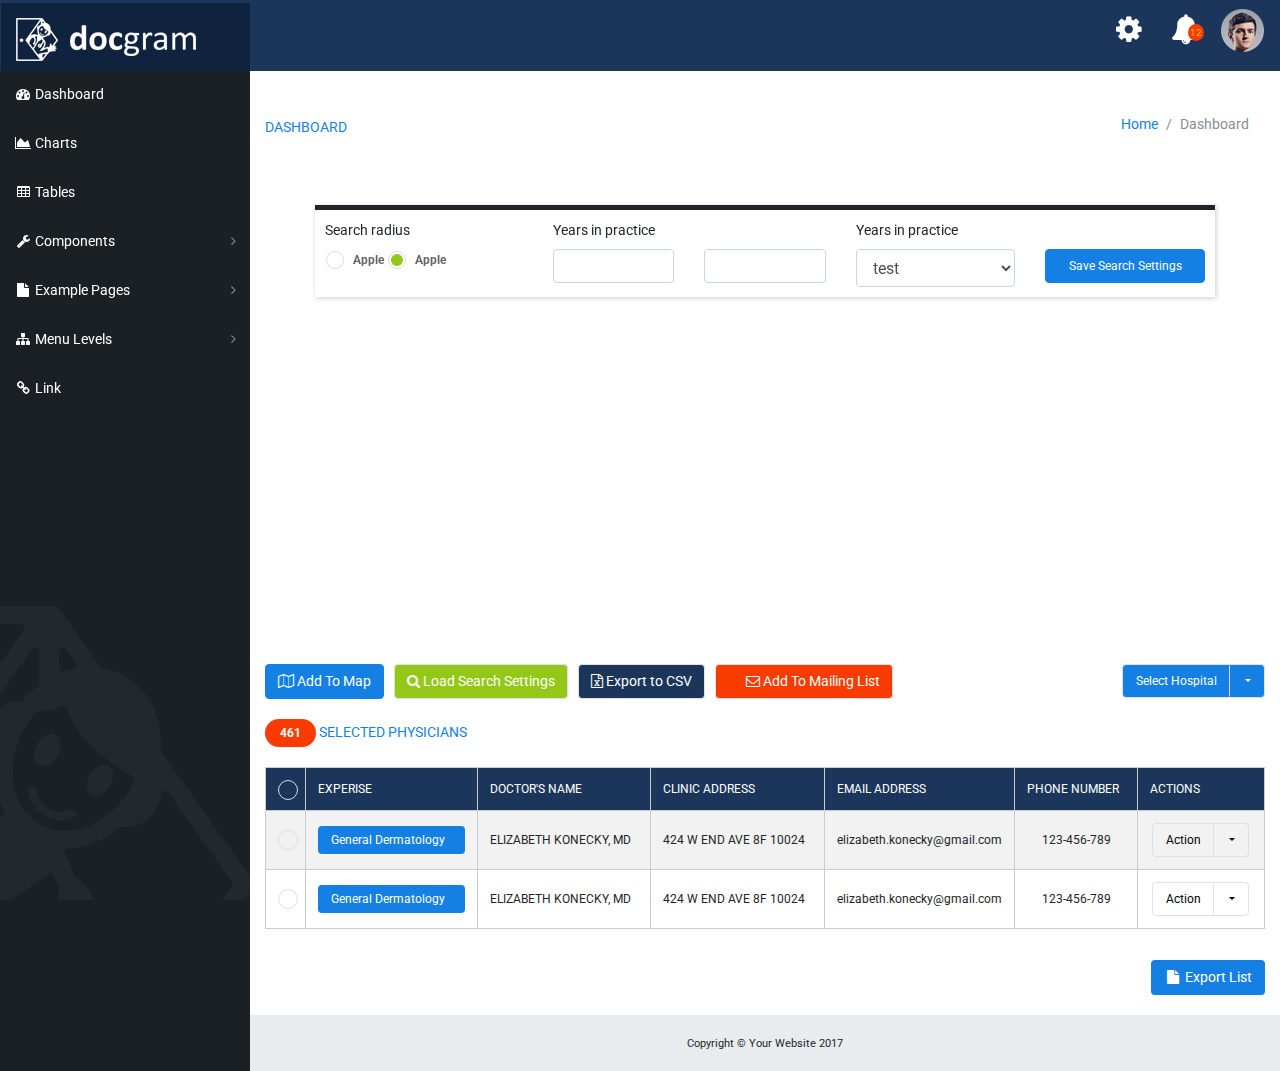
<file: index.html>
<!DOCTYPE html>
<html lang="en">

<head>
  <meta charset="utf-8">
  <meta http-equiv="X-UA-Compatible" content="IE=edge">
  <meta name="viewport" content="width=device-width, initial-scale=1, shrink-to-fit=no">
  <meta name="description" content="">
  <meta name="author" content="">
  <title>Docgram Dashboard</title>
  <!-- Fonts-->
  <link href="https://fonts.googleapis.com/css?family=Roboto:300,400,500,700,900" rel="stylesheet">
  <!-- Bootstrap core CSS-->
  <link href="vendor/bootstrap/css/bootstrap.min.css" rel="stylesheet">
  <!-- Custom fonts for this template-->
  <link href="vendor/font-awesome/css/font-awesome.min.css" rel="stylesheet" type="text/css">
  <!-- Page level plugin CSS-->
  <link href="vendor/datatables/dataTables.bootstrap4.css" rel="stylesheet">
  <!-- Custom styles for this template-->
  <link href="css/sb-admin.css" rel="stylesheet">
  <link href="css/styles.css" rel="stylesheet">
</head>

<body class="fixed-nav sticky-footer bg-dark" id="page-top">
  <!-- Navigation-->
  <nav class="navbar navbar-expand-lg navbar-dark dark-bg fixed-top" id="mainNav">
    <a class="navbar-brand" href="index.html">
      <img src="img/logo-v2.png">
    </a>
    <button class="navbar-toggler navbar-toggler-right" type="button" data-toggle="collapse" data-target="#navbarResponsive" aria-controls="navbarResponsive" aria-expanded="false" aria-label="Toggle navigation">
      <span class="navbar-toggler-icon"></span>
    </button>
    <div class="collapse navbar-collapse" id="navbarResponsive">
      <ul class="navbar-nav navbar-sidenav" id="exampleAccordion">
        <li class="nav-item" data-toggle="tooltip" data-placement="right" title="Dashboard">
          <a class="nav-link" href="index.html">
            <i class="fa fa-fw fa-dashboard"></i>
            <span class="nav-link-text">Dashboard</span>
          </a>
        </li>
        <li class="nav-item" data-toggle="tooltip" data-placement="right" title="Charts">
          <a class="nav-link" href="#">
            <i class="fa fa-fw fa-area-chart"></i>
            <span class="nav-link-text">Charts</span>
          </a>
        </li>
        <li class="nav-item" data-toggle="tooltip" data-placement="right" title="Tables">
          <a class="nav-link" href="#">
            <i class="fa fa-fw fa-table"></i>
            <span class="nav-link-text">Tables</span>
          </a>
        </li>
        <li class="nav-item" data-toggle="tooltip" data-placement="right" title="Components">
          <a class="nav-link nav-link-collapse collapsed" data-toggle="collapse" href="#collapseComponents" data-parent="#exampleAccordion">
            <i class="fa fa-fw fa-wrench"></i>
            <span class="nav-link-text">Components</span>
          </a>
          <ul class="sidenav-second-level collapse" id="collapseComponents">
            <li>
              <a href="#">Navbar</a>
            </li>
            <li>
              <a href="#">Cards</a>
            </li>
          </ul>
        </li>
        <li class="nav-item" data-toggle="tooltip" data-placement="right" title="Example Pages">
          <a class="nav-link nav-link-collapse collapsed" data-toggle="collapse" href="#collapseExamplePages" data-parent="#exampleAccordion">
            <i class="fa fa-fw fa-file"></i>
            <span class="nav-link-text">Example Pages</span>
          </a>
          <ul class="sidenav-second-level collapse" id="collapseExamplePages">
            <li>
              <a href="#">Login Page</a>
            </li>
            <li>
              <a href="#">Registration Page</a>
            </li>
            <li>
              <a href="#">Forgot Password Page</a>
            </li>
            <li>
              <a href="#">Blank Page</a>
            </li>
          </ul>
        </li>
        <li class="nav-item" data-toggle="tooltip" data-placement="right" title="Menu Levels">
          <a class="nav-link nav-link-collapse collapsed" data-toggle="collapse" href="#collapseMulti" data-parent="#exampleAccordion">
            <i class="fa fa-fw fa-sitemap"></i>
            <span class="nav-link-text">Menu Levels</span>
          </a>
          <ul class="sidenav-second-level collapse" id="collapseMulti">
            <li>
              <a href="#">Second Level Item</a>
            </li>
            <li>
              <a href="#">Second Level Item</a>
            </li>
            <li>
              <a href="#">Second Level Item</a>
            </li>
            <li>
              <a class="nav-link-collapse collapsed" data-toggle="collapse" href="#collapseMulti2">Third Level</a>
              <ul class="sidenav-third-level collapse" id="collapseMulti2">
                <li>
                  <a href="#">Third Level Item</a>
                </li>
                <li>
                  <a href="#">Third Level Item</a>
                </li>
                <li>
                  <a href="#">Third Level Item</a>
                </li>
              </ul>
            </li>
          </ul>
        </li>
        <li class="nav-item" data-toggle="tooltip" data-placement="right" title="Link">
          <a class="nav-link" href="#">
            <i class="fa fa-fw fa-link"></i>
            <span class="nav-link-text">Link</span>
          </a>
        </li>
      </ul>
      <ul class="navbar-nav ml-auto">
        <li class="nav-item dropdown">
          <a class="nav-link dropdown-toggle mr-lg-2" id="messagesDropdown" href="#" data-toggle="dropdown" aria-haspopup="true" aria-expanded="false">
            <i class="fa fa-cog" aria-hidden="true"></i>
            <span class="d-lg-none">Messages
              <span class="badge badge-pill badge-primary">12 New</span>
            </span>
          </a>
          <div class="dropdown-menu" aria-labelledby="messagesDropdown">
            <h6 class="dropdown-header">New Messages:</h6>
            <div class="dropdown-divider"></div>
            <a class="dropdown-item" href="#">
              <strong>David Miller</strong>
              <span class="small float-right text-muted">11:21 AM</span>
              <div class="dropdown-message small">Hey there! This new version of SB Admin is pretty awesome! These messages clip off when they reach the end of the box so they don't overflow over to the sides!</div>
            </a>
            <div class="dropdown-divider"></div>
            <a class="dropdown-item" href="#">
              <strong>Jane Smith</strong>
              <span class="small float-right text-muted">11:21 AM</span>
              <div class="dropdown-message small">I was wondering if you could meet for an appointment at 3:00 instead of 4:00. Thanks!</div>
            </a>
            <div class="dropdown-divider"></div>
            <a class="dropdown-item" href="#">
              <strong>John Doe</strong>
              <span class="small float-right text-muted">11:21 AM</span>
              <div class="dropdown-message small">I've sent the final files over to you for review. When you're able to sign off of them let me know and we can discuss distribution.</div>
            </a>
            <div class="dropdown-divider"></div>
            <a class="dropdown-item small" href="#">View all messages</a>
          </div>
        </li>
        <li class="nav-item dropdown">
          <a class="nav-link dropdown-toggle mr-lg-2" id="alertsDropdown" href="#" data-toggle="dropdown" aria-haspopup="true" aria-expanded="false">
            <i class="fa fa-fw fa-bell"></i>
            <span class="d-lg-none">Alerts
              <span class="badge badge-pill badge-warning">6 New</span>
            </span>
            <span class="indicator text-warning d-none d-lg-block">
              12
            </span>
          </a>
          <div class="dropdown-menu" aria-labelledby="alertsDropdown">
            <h6 class="dropdown-header">New Alerts:</h6>
            <div class="dropdown-divider"></div>
            <a class="dropdown-item" href="#">
              <span class="text-success">
                <strong>
                  <i class="fa fa-long-arrow-up fa-fw"></i>Status Update</strong>
              </span>
              <span class="small float-right text-muted">11:21 AM</span>
              <div class="dropdown-message small">This is an automated server response message. All systems are online.</div>
            </a>
            <div class="dropdown-divider"></div>
            <a class="dropdown-item" href="#">
              <span class="text-danger">
                <strong>
                  <i class="fa fa-long-arrow-down fa-fw"></i>Status Update</strong>
              </span>
              <span class="small float-right text-muted">11:21 AM</span>
              <div class="dropdown-message small">This is an automated server response message. All systems are online.</div>
            </a>
            <div class="dropdown-divider"></div>
            <a class="dropdown-item" href="#">
              <span class="text-success">
                <strong>
                  <i class="fa fa-long-arrow-up fa-fw"></i>Status Update</strong>
              </span>
              <span class="small float-right text-muted">11:21 AM</span>
              <div class="dropdown-message small">This is an automated server response message. All systems are online.</div>
            </a>
            <div class="dropdown-divider"></div>
            <a class="dropdown-item small" href="#">View all alerts</a>
          </div>
        </li>
        <li class="nav-item">
          <img src="img/img.png">
        </li>
      </ul>
    </div>
  </nav>
  <div class="content-wrapper">
    <div class="container-fluid">
      <!-- Breadcrumbs-->
      <a href="#" class="home">Dashboard</a>
      <ol class="breadcrumb">
        <li class="breadcrumb-item">
          <a href="#">Home</a>
        </li>
        <li class="breadcrumb-item active">Dashboard</li>
      </ol>

      <!-- Maps -->
      <div class="wrapper">
        <iframe src="https://www.google.com/maps/embed?pb=!1m18!1m12!1m3!1d251170.19455870852!2d123.70620446826736!3d10.37907184090098!2m3!1f0!2f0!3f0!3m2!1i1024!2i768!4f13.1!3m3!1m2!1s0x33a999258dcd2dfd%3A0x4c34030cdbd33507!2sCebu+City%2C+Cebu!5e0!3m2!1sen!2sph!4v1512732560605" width="100%" height="450" frameborder="0" style="border:0" allowfullscreen></iframe>


      <!-- Forms -->
      <form action="#" class="search-form">
        <div class="row">
          <div class="col-lg-3">
            <p>Search radius</p>
            <span>
              <input type="radio" id="test1" name="radio-group" checked>
              <label for="test1">Apple</label>
            </span>
            <span>
              <input type="radio" id="test2" name="radio-group" checked>
              <label for="test2">Apple</label>
            </span>
          </div>
          <div class="col-lg-4">
            <div class="row">
              <div class="col-lg-12">
                <p>Years in practice</p>
              </div>
              <div class="col-lg-6">
                <input type="text" name="" class="form-control">
              </div>
              <div class="col-lg-6">
                <input type="text" name="" class="form-control">
              </div>
            </div>
          </div>
          <div class="col-lg-5">
            <div class="row">
              <div class="col-lg-12">
                <p>Years in practice</p>
              </div>
              <div class="col-lg-6">
                <select class="form-control">
                  <option>test</option>
                  <option>test</option>
                  <option>test</option>
                </select>
              </div>
              <div class="col-lg-6">
                <button class="btn btn-primary btn-search" type="button">
                  Save Search Settings
                </button>
              </div>
            </div>
          </div>
        </div>
      </form>
      </div>

      <!-- Buttons-->
      <div class="row">
        <div class="col-md-12 btn-panels">
          <button class="btn btn-primary btn-actions btn-left btn-addmap" type="button"><i class="fa fa-map-o" aria-hidden="true"></i> Add To Map</button>
          <button class="btn btn-actions btn-left btn-load" type="button"><i class="fa fa-search" aria-hidden="true"></i> Load Search Settings</button>
          <button class="btn btn-actions btn-left btn-excel" type="button"><i class="fa fa-file-excel-o"></i>  Export to CSV</button>
          <button class="btn btn-actions btn-left btn-mail" type="button"><i class="fa fa-envelope-o"></i> Add To Mailing List</button>
          <div class="btn-group btn-right">
            <button type="button" class="btn">Select Hospital</button>
            <button type="button" class="btn dropdown-toggle" data-toggle="dropdown" aria-haspopup="true" aria-expanded="false">
              <span class="caret"></span>
              <span class="sr-only">Toggle Dropdown</span>
            </button>
            <ul class="dropdown-menu select-options">
              <li>
                <input id="MainContent_chkselectallaffils" type="checkbox" name="ctl00$MainContent$chkselectallaffils">
                <label for="MainContent_chkselectallaffils">Select All</label>
              </li>
              <li>
                <input id="MainContent_checkboxlistAffils_0" type="checkbox" name="ctl00$MainContent$checkboxlistAffils$0" value="AROOSTOOK MEDICAL CENTER">
                <label for="MainContent_checkboxlistAffils_0">AROOSTOOK MEDICAL CENTER</label>
              </li>
              <li>
                <input id="MainContent_checkboxlistAffils_1" type="checkbox" name="ctl00$MainContent$checkboxlistAffils$1" value="BELLEVUE HOSPITAL CENTER">
                <label for="MainContent_checkboxlistAffils_1">BELLEVUE HOSPITAL CENTER</label>
              </li>
              <li>
                <input id="MainContent_checkboxlistAffils_2" type="checkbox" name="ctl00$MainContent$checkboxlistAffils$2" value="BERGEN REGIONAL MEDICAL CENTER">
                <label for="MainContent_checkboxlistAffils_2">BERGEN REGIONAL MEDICAL CENTER</label>
              </li>
              <li>
                <input id="MainContent_checkboxlistAffils_3" type="checkbox" name="ctl00$MainContent$checkboxlistAffils$3" value="BETH ISRAEL DEACONESS MEDICAL CENTER">
                <label for="MainContent_checkboxlistAffils_3">BETH ISRAEL DEACONESS MEDICAL CENTER</label>
              </li>
              <li>
                <input id="MainContent_checkboxlistAffils_4" type="checkbox" name="ctl00$MainContent$checkboxlistAffils$4" value="BETH ISRAEL MEDICAL CENTER">
                <label for="MainContent_checkboxlistAffils_4">BETH ISRAEL MEDICAL CENTER</label>
              </li>
              <li>
                <input id="MainContent_checkboxlistAffils_5" type="checkbox" name="ctl00$MainContent$checkboxlistAffils$5" value="BRIGHAM AND WOMEN'S HOSPITAL">
                <label for="MainContent_checkboxlistAffils_5">BRIGHAM AND WOMEN'S HOSPITAL</label>
              </li>
              <li>
                <input id="MainContent_checkboxlistAffils_6" type="checkbox" name="ctl00$MainContent$checkboxlistAffils$6" value="BRONX-LEBANON HOSPITAL CENTER">
                <label for="MainContent_checkboxlistAffils_6">BRONX-LEBANON HOSPITAL CENTER</label>
              </li>
              <li>
                <input id="MainContent_checkboxlistAffils_7" type="checkbox" name="ctl00$MainContent$checkboxlistAffils$7" value="BROOKDALE HOSPITAL MEDICAL CENTER">
                <label for="MainContent_checkboxlistAffils_7">BROOKDALE HOSPITAL MEDICAL CENTER</label>
              </li>
              <li>
                <input id="MainContent_checkboxlistAffils_8" type="checkbox" name="ctl00$MainContent$checkboxlistAffils$8" value="BROOKLYN HOSPITAL CENTER AT DOWNTOWN CAMPUS">
                <label for="MainContent_checkboxlistAffils_8">BROOKLYN HOSPITAL CENTER AT DOWNTOWN CAMPUS</label>
              </li>
              <li>
                <input id="MainContent_checkboxlistAffils_9" type="checkbox" name="ctl00$MainContent$checkboxlistAffils$9" value="CARY MEDICAL CENTER">
                <label for="MainContent_checkboxlistAffils_9">CARY MEDICAL CENTER</label>
              </li>
              <li>
                <input id="MainContent_checkboxlistAffils_10" type="checkbox" name="ctl00$MainContent$checkboxlistAffils$10" value="CITY OF HOPE HELFORD CLINICAL RESEARCH HOSPITAL">
                <label for="MainContent_checkboxlistAffils_10">CITY OF HOPE HELFORD CLINICAL RESEARCH HOSPITAL</label>
              </li>
              <li>
                <input id="MainContent_checkboxlistAffils_11" type="checkbox" name="ctl00$MainContent$checkboxlistAffils$11" value="ELMHURST HOSPITAL CENTER">
                <label for="MainContent_checkboxlistAffils_11">ELMHURST HOSPITAL CENTER</label>
              </li>
              <li>
                <input id="MainContent_checkboxlistAffils_12" type="checkbox" name="ctl00$MainContent$checkboxlistAffils$12" value="ENGLEWOOD HOSPITAL AND MEDICAL CENTER">
                <label for="MainContent_checkboxlistAffils_12">ENGLEWOOD HOSPITAL AND MEDICAL CENTER</label>
              </li>
              <li>
                <input id="MainContent_checkboxlistAffils_13" type="checkbox" name="ctl00$MainContent$checkboxlistAffils$13" value="HACKENSACK UNIVERSITY MEDICAL CENTER">
                <label for="MainContent_checkboxlistAffils_13">HACKENSACK UNIVERSITY MEDICAL CENTER</label>
              </li>
              <li>
                <input id="MainContent_checkboxlistAffils_14" type="checkbox" name="ctl00$MainContent$checkboxlistAffils$14" value="HOLY NAME MEDICAL CENTER">
                <label for="MainContent_checkboxlistAffils_14">HOLY NAME MEDICAL CENTER</label>
              </li>
              <li>
                <input id="MainContent_checkboxlistAffils_16" type="checkbox" name="ctl00$MainContent$checkboxlistAffils$16" value="JACOBI MEDICAL CENTER">
                <label for="MainContent_checkboxlistAffils_16">JACOBI MEDICAL CENTER</label>
              </li>
              <li>
                <input id="MainContent_checkboxlistAffils_17" type="checkbox" name="ctl00$MainContent$checkboxlistAffils$17" value="JAMAICA HOSPITAL MEDICAL CENTER">
                <label for="MainContent_checkboxlistAffils_17">JAMAICA HOSPITAL MEDICAL CENTER</label>
              </li>
              <li>
                <input id="MainContent_checkboxlistAffils_18" type="checkbox" name="ctl00$MainContent$checkboxlistAffils$18" value="KAISER FOUNDATION HOSPITAL - SAN DIEGO">
                <label for="MainContent_checkboxlistAffils_18">KAISER FOUNDATION HOSPITAL - SAN DIEGO</label>
              </li>
              <li>
                <input id="MainContent_checkboxlistAffils_19" type="checkbox" name="ctl00$MainContent$checkboxlistAffils$19" value="KECK HOSPITAL OF USC">
                <label for="MainContent_checkboxlistAffils_19">KECK HOSPITAL OF USC</label>
              </li>
              <li>
                <input id="MainContent_checkboxlistAffils_20" type="checkbox" name="ctl00$MainContent$checkboxlistAffils$20" value="KINGS COUNTY HOSPITAL CENTER">
                <label for="MainContent_checkboxlistAffils_20">KINGS COUNTY HOSPITAL CENTER</label>
              </li>
              <li>
                <input id="MainContent_checkboxlistAffils_21" type="checkbox" name="ctl00$MainContent$checkboxlistAffils$21" value="LAC+USC MEDICAL CENTER">
                <label for="MainContent_checkboxlistAffils_21">LAC+USC MEDICAL CENTER</label>
              </li>
              <li>
                <input id="MainContent_checkboxlistAffils_22" type="checkbox" name="ctl00$MainContent$checkboxlistAffils$22" value="LINCOLN MEDICAL &amp; MENTAL HEALTH CENTER">
                <label for="MainContent_checkboxlistAffils_22">LINCOLN MEDICAL &amp; MENTAL HEALTH CENTER</label>
              </li>
              <li>
                <input id="MainContent_checkboxlistAffils_23" type="checkbox" name="ctl00$MainContent$checkboxlistAffils$23" value="LONG ISLAND JEWISH MEDICAL CENTER">
                <label for="MainContent_checkboxlistAffils_23">LONG ISLAND JEWISH MEDICAL CENTER</label>
              </li>
              <li>
                <input id="MainContent_checkboxlistAffils_24" type="checkbox" name="ctl00$MainContent$checkboxlistAffils$24" value="MAIMONIDES MEDICAL CENTER"><label for="MainContent_checkboxlistAffils_24">MAIMONIDES MEDICAL CENTER</label>
              </li>
              <li>
                <input id="MainContent_checkboxlistAffils_25" type="checkbox" name="ctl00$MainContent$checkboxlistAffils$25" value="MASSACHUSETTS GENERAL HOSPITAL">
                <label for="MainContent_checkboxlistAffils_25">MASSACHUSETTS GENERAL HOSPITAL</label>
              </li>
              <li>
                <input id="MainContent_checkboxlistAffils_26" type="checkbox" name="ctl00$MainContent$checkboxlistAffils$26" value="MEMORIAL HOSPITAL FOR CANCER AND ALLIED DISEASES">
                <label for="MainContent_checkboxlistAffils_26">MEMORIAL HOSPITAL FOR CANCER AND ALLIED DISEASES</label>
              </li>
              <li>
                <input id="MainContent_checkboxlistAffils_27" type="checkbox" name="ctl00$MainContent$checkboxlistAffils$27" value="METROPOLITAN HOSPITAL CENTER">
                <label for="MainContent_checkboxlistAffils_27">METROPOLITAN HOSPITAL CENTER</label>
              </li>
              <li>
                <input id="MainContent_checkboxlistAffils_28" type="checkbox" name="ctl00$MainContent$checkboxlistAffils$28" value="MONTEFIORE MEDICAL CENTER">
                <label for="MainContent_checkboxlistAffils_28">MONTEFIORE MEDICAL CENTER</label>
              </li>
              <li>
                <input id="MainContent_checkboxlistAffils_29" type="checkbox" name="ctl00$MainContent$checkboxlistAffils$29" value="MOUNT SINAI HOSPITAL">
                <label for="MainContent_checkboxlistAffils_29">MOUNT SINAI HOSPITAL</label>
              </li>
              <li>
                <input id="MainContent_checkboxlistAffils_30" type="checkbox" name="ctl00$MainContent$checkboxlistAffils$30" value="NEW YORK METHODIST HOSPITAL">
                <label for="MainContent_checkboxlistAffils_30"> NEW YORK METHODIST HOSPITAL</label>
              </li>
              <li>
                <input id="MainContent_checkboxlistAffils_31" type="checkbox" name="ctl00$MainContent$checkboxlistAffils$31" value="NEW YORK-PRESBYTERIAN HOSPITAL">
                <label for="MainContent_checkboxlistAffils_31"> NEW YORK-PRESBYTERIAN HOSPITAL</label>
              </li>
              <li>
                <input id="MainContent_checkboxlistAffils_32" type="checkbox" name="ctl00$MainContent$checkboxlistAffils$32" value="NORTH SHORE UNIVERSITY HOSPITAL">
                <label for="MainContent_checkboxlistAffils_32"> NORTH SHORE UNIVERSITY HOSPITAL</label>
              </li>
              <li>
                <input id="MainContent_checkboxlistAffils_33" type="checkbox" name="ctl00$MainContent$checkboxlistAffils$33" value="NORTHERN MAINE MEDICAL CENTER">
                <label for="MainContent_checkboxlistAffils_33"> NORTHERN MAINE MEDICAL CENTER</label>
              </li>
              <li>
                <input id="MainContent_checkboxlistAffils_34" type="checkbox" name="ctl00$MainContent$checkboxlistAffils$34" value="NORTHWESTERN MEMORIAL HOSPITAL">
                <label for="MainContent_checkboxlistAffils_34"> NORTHWESTERN MEMORIAL HOSPITAL</label>
              </li>
              <li>
                <input id="MainContent_checkboxlistAffils_35" type="checkbox" name="ctl00$MainContent$checkboxlistAffils$35" value="NOVATO COMMUNITY HOSPITAL">
                <label for="MainContent_checkboxlistAffils_35">NOVATO COMMUNITY HOSPITAL</label>
              </li>
              <li>
                <input id="MainContent_checkboxlistAffils_36" type="checkbox" name="ctl00$MainContent$checkboxlistAffils$36" value="NYU HOSPITALS CENTER">
                <label for="MainContent_checkboxlistAffils_36">NYU HOSPITALS CENTER</label>
              </li>
              <li>
                <input id="MainContent_checkboxlistAffils_37" type="checkbox" name="ctl00$MainContent$checkboxlistAffils$37" value="QUEENS HOSPITAL CENTER">
                <label for="MainContent_checkboxlistAffils_37">QUEENS HOSPITAL CENTER</label>
              </li>
              <li>
                <input id="MainContent_checkboxlistAffils_38" type="checkbox" name="ctl00$MainContent$checkboxlistAffils$38" value="ROBERT WOOD JOHNSON UNIVERSITY HOSPITAL">
                <label for="MainContent_checkboxlistAffils_38">ROBERT WOOD JOHNSON UNIVERSITY HOSPITAL</label>
              </li>
              <li>
                <input id="MainContent_checkboxlistAffils_39" type="checkbox" name="ctl00$MainContent$checkboxlistAffils$39" value="RONALD REAGAN U C L A MEDICAL CENTER">
                <label for="MainContent_checkboxlistAffils_39">RONALD REAGAN U C L A MEDICAL CENTER</label>
              </li>
              <li>
                <input id="MainContent_checkboxlistAffils_40" type="checkbox" name="ctl00$MainContent$checkboxlistAffils$40" value="SANTA MONICA - UCLA MED CTR &amp; ORTHOPAEDIC HOSPITAL">
                <label for="MainContent_checkboxlistAffils_40">SANTA MONICA - UCLA MED CTR &amp; ORTHOPAEDIC HOSPITAL</label>
              </li>
              <li>
                <input id="MainContent_checkboxlistAffils_41" type="checkbox" name="ctl00$MainContent$checkboxlistAffils$41" value="ST JOSEPH MERCY HOSPITAL">
                <label for="MainContent_checkboxlistAffils_41">ST JOSEPH MERCY HOSPITAL</label>
              </li>
              <li>
                <input id="MainContent_checkboxlistAffils_42" type="checkbox" name="ctl00$MainContent$checkboxlistAffils$42" value="ST JOSEPH'S REGIONAL MEDICAL CENTER">
                <label for="MainContent_checkboxlistAffils_42">ST JOSEPH'S REGIONAL MEDICAL CENTER</label>
              </li>
              <li>
                <input id="MainContent_checkboxlistAffils_43" type="checkbox" name="ctl00$MainContent$checkboxlistAffils$43" value="ST LUKE'S ROOSEVELT HOSPITAL">
                <label for="MainContent_checkboxlistAffils_43">ST LUKE'S ROOSEVELT HOSPITAL</label>
              </li>
              <li>
                <input id="MainContent_checkboxlistAffils_44" type="checkbox" name="ctl00$MainContent$checkboxlistAffils$44" value="UNIVERSITY HOSPITAL OF BROOKLYN ( DOWNSTATE )"><label for="MainContent_checkboxlistAffils_44">UNIVERSITY HOSPITAL OF BROOKLYN ( DOWNSTATE )</label>
              </li>
              <li>
                <input id="MainContent_checkboxlistAffils_45" type="checkbox" name="ctl00$MainContent$checkboxlistAffils$45" value="UNIVERSITY MEDICAL CENTER"><label for="MainContent_checkboxlistAffils_45">UNIVERSITY MEDICAL CENTER</label>
              </li>
              <li>
                <input id="MainContent_checkboxlistAffils_46" type="checkbox" name="ctl00$MainContent$checkboxlistAffils$46" value="WHITE PLAINS HOSPITAL CENTER"><label for="MainContent_checkboxlistAffils_46">WHITE PLAINS HOSPITAL CENTER</label>
              </li>
              <li>
                <input id="MainContent_checkboxlistAffils_47" type="checkbox" name="ctl00$MainContent$checkboxlistAffils$47" value="WINTHROP-UNIVERSITY HOSPITAL"><label for="MainContent_checkboxlistAffils_47">WINTHROP-UNIVERSITY HOSPITAL</label>
              </li>
              <li>
                <input id="MainContent_checkboxlistAffils_48" type="checkbox" name="ctl00$MainContent$checkboxlistAffils$48" value="WOODHULL MEDICAL AND MENTAL HEALTH CENTER"><label for="MainContent_checkboxlistAffils_48">WOODHULL MEDICAL AND MENTAL HEALTH CENTER</label>
              </li>
              <li>
                <input id="MainContent_checkboxlistAffils_49" type="checkbox" name="ctl00$MainContent$checkboxlistAffils$49" value="WYCKOFF HEIGHTS MEDICAL CENTER"><label for="MainContent_checkboxlistAffils_49">WYCKOFF HEIGHTS MEDICAL CENTER</label>
              </li>
            </ul>

          </div>
        </div>
      </div>

      <!-- Badge-->
      <div class="row">
        <div class="col-md-12 badge-panel">
          <a href="#"><span class="badge">461</span> SELECTED PHYSICIANS </a>
        </div>
      </div>

      <div class="table-responsive"> 
        <table class="table table-bordered table-striped"> 
          <colgroup> <col class="col-xs-1"> <col class="col-xs-7"> </colgroup> 
          <thead> 
            <tr> 
              <th class="checkbox-wrapper">
                <div class="round">
                  <input type="checkbox" id="checkbox" />
                  <label for="checkbox"></label>
                </div>
              </th> 
              <th>Experise</th> 
              <th>Doctor's Name</th> 
              <th>Clinic Address</th> 
              <th>Email Address</th> 
              <th>Phone Number</th> 
              <th>Actions</th> 
            </tr> 
          </thead> 
          <tbody> 
            <tr> 
              <th class="checkbox-wrapper"> 
                <div class="round">
                  <input type="checkbox" id="checkbox1" />
                  <label for="checkbox1"></label>
                </div>
              </th> 
              <td><div class="expertise">General Dermatology</div></td> 
              <td>ELIZABETH KONECKY, MD</td> 
              <td>424 W END AVE 8F 10024</td> 
              <td>elizabeth.konecky@gmail.com</td> 
              <td>123-456-789</td> 
              <td class="btn-action-wrapper">
                <!-- Split button -->
                <div class="btn-group">
                  <button type="button" class="btn">Action</button>
                  <button type="button" class="btn dropdown-toggle" data-toggle="dropdown" aria-haspopup="true" aria-expanded="false">
                    <span class="caret"></span>
                    <span class="sr-only">Toggle Dropdown</span>
                  </button>
                  <ul class="dropdown-menu">
                    <li><a href="#">Action</a></li>
                    <li><a href="#">Another action</a></li>
                    <li><a href="#">Something else here</a></li>
                    <li role="separator" class="divider"></li>
                    <li><a href="#">Separated link</a></li>
                  </ul>
                </div>
              </td> 
            </tr> 
            <tr> 
              <th class="checkbox-wrapper"> 
                <div class="round">
                  <input type="checkbox" id="checkbox2" />
                  <label for="checkbox2"></label>
                </div>
              </th> 
              <td><div class="expertise">General Dermatology</div></td> 
              <td>ELIZABETH KONECKY, MD</td> 
              <td>424 W END AVE 8F 10024</td> 
              <td>elizabeth.konecky@gmail.com</td> 
              <td>123-456-789</td> 
              <td class="btn-action-wrapper">
                <!-- Split button -->
                <div class="btn-group">
                  <button type="button" class="btn">Action</button>
                  <button type="button" class="btn dropdown-toggle" data-toggle="dropdown" aria-haspopup="true" aria-expanded="false">
                    <span class="caret"></span>
                    <span class="sr-only">Toggle Dropdown</span>
                  </button>
                  <ul class="dropdown-menu">
                    <li><a href="#">Action</a></li>
                    <li><a href="#">Another action</a></li>
                    <li><a href="#">Something else here</a></li>
                    <li role="separator" class="divider"></li>
                    <li><a href="#">Separated link</a></li>
                  </ul>
                </div>
              </td> 
            </tr> 
          </tbody> 
        </table> 
      </div>

      <!-- Export Button-->
      <div class="row">
        <div class="col-md-12 btn-panels">
          <button class="btn btn-actions btn-right" type="button"><i class="fa fa-fw fa-file"></i> Export List</button>
        </div>
      </div>

    </div>
    <!-- /.container-fluid-->
    <!-- /.content-wrapper-->
    <footer class="sticky-footer">
      <div class="container">
        <div class="text-center">
          <small>Copyright © Your Website 2017</small>
        </div>
      </div>
    </footer>
    <!-- Scroll to Top Button-->
    <a class="scroll-to-top rounded" href="#page-top">
      <i class="fa fa-angle-up"></i>
    </a>
    <!-- Logout Modal-->
    <div class="modal fade" id="exampleModal" tabindex="-1" role="dialog" aria-labelledby="exampleModalLabel" aria-hidden="true">
      <div class="modal-dialog" role="document">
        <div class="modal-content">
          <div class="modal-header">
            <h5 class="modal-title" id="exampleModalLabel">Ready to Leave?</h5>
            <button class="close" type="button" data-dismiss="modal" aria-label="Close">
              <span aria-hidden="true">×</span>
            </button>
          </div>
          <div class="modal-body">Select "Logout" below if you are ready to end your current session.</div>
          <div class="modal-footer">
            <button class="btn btn-secondary" type="button" data-dismiss="modal">Cancel</button>
            <a class="btn btn-primary" href="login.html">Logout</a>
          </div>
        </div>
      </div>
    </div>
    <!-- Bootstrap core JavaScript-->
    <script src="vendor/jquery/jquery.min.js"></script>
    <script src="vendor/bootstrap/js/bootstrap.bundle.min.js"></script>
    <!-- Core plugin JavaScript-->
    <script src="vendor/jquery-easing/jquery.easing.min.js"></script>
    <!-- Page level plugin JavaScript-->
    <script src="vendor/chart.js/Chart.min.js"></script>
    <script src="vendor/datatables/jquery.dataTables.js"></script>
    <script src="vendor/datatables/dataTables.bootstrap4.js"></script>
    <!-- Custom scripts for all pages-->
    <script src="js/sb-admin.min.js"></script>
    <!-- Custom scripts for this page-->
    <script src="js/sb-admin-datatables.min.js"></script>
    <script src="js/sb-admin-charts.min.js"></script>
  </div>
</body>

</html>
</file>
<file: css/styles.css>
.content-wrapper{
    overflow-y:scroll;
}

body{
  font-family: 'Roboto', sans-serif !important;
  font-size: 14px !important;

}

p {
    margin-top: 0;
    margin-bottom: .5rem;
}

a{
  color: #1580e4;
}
a:hover{
  text-decoration: none;
}
.breadcrumb{
  background: transparent !important;
  float: right !important;
}

.home{
  float: left !important;
  text-transform: uppercase;
  position: relative;
  top: 15px;
}


.wrapper{
  position: relative;
}

.search-form{
  width: 90%;
  box-shadow: 1px 1px 5px #ccc;
  margin: 0 auto;
  position: absolute;
  top: 20%;
  left: 5%;
  background: #fff;
  padding: 10px;
  border-top: 5px solid 
}

.search-form p{
  font-size: 14px !important;
}

.radiobtn{
  position: relative;
  top: 5px;
}

.search-form .form-control{
  height: 34px;
}

.btn-panels{
  margin-top: 15px;
  margin-bottom: 20px;
}

.badge {
  display: inline-block;
  padding: 8px 15px;
  font-size: 12px;
  font-weight: 700;
  line-height: 1;
  color: #fff;
  text-align: center;
  white-space: nowrap;
  vertical-align: middle;
  background-color: #fa3b00;
  border-radius: 20px;
}

.badge-panel{
  margin-bottom: 20px;
}

.nav-item .dropdown-menu{
  margin-left: -242px !important;
}

#mainNav .navbar-brand{
  margin-left: -15px;
  margin-top: -5px;
  padding: 15px 0 10px 15px;
  width: 249px;
  background: #0f223e;
  position: relative;
}

.navbar{
  padding-bottom: 0 !important;
}
#mainNav.navbar-dark .navbar-collapse .navbar-sidenav{
  background: transparent;
}

#mainNav.navbar-dark .navbar-collapse .navbar-sidenav > .nav-item > .nav-link{
  color: #fff !important;
}

#mainNav .navbar-collapse .navbar-sidenav > .nav-item:first-of-type{
  margin-top: 14px;
}

#mainNav .navbar-collapse .navbar-sidenav > .nav-item:hover{
  background-color: #1c365b;
}

.dark-bg{
  background: #1c365b !important;
}

.bg-dark{
  background-color: #1a2023 !important;
  background-image: url(../img/logo-bg.png);
  background-repeat: no-repeat;
  background-attachment: fixed;
  background-position: bottom left; 
  background-size: 20%;
}

#mainNav.navbar-dark .navbar-collapse .navbar-nav > .nav-item.dropdown > .nav-link:after{
  display: none;
}

#mainNav .navbar-collapse .navbar-nav > .nav-item.dropdown > .nav-link{
  font-size: 30px;
  position: relative;
  top: -10px;
  color: #fff;
}

.indicator{
  background: #fa3b00;
  position: absolute;
  top: 25px !important;
  left: 30px !important;
  font-size: 10px;
  border-radius: 50%;
  padding: 1px 2px;
}

.select-options {
  transform: none !important;
  left: -250px !important;
  min-width: 20rem !important;
  font-size: 13px !important;
  top: 100% !important;
  padding: 0!important;
  overflow: hidden;
  height: 300px;
  overflow-y: scroll;
}

.select-options li{
  padding: 5px 10px !important;
}

.select-options li label{
  margin-bottom: 0 !important;
}

.select-options li:hover{
  background: #1c365b;
  color: #fff;
  cursor: pointer;
}

/* btn css */
.btn-actions{
  font-size: 14px;
}

.btn-actions:hover{
  cursor: pointer;
}

.btn-actions.btn-left{
  margin-right: 10px;
}

.btn-left{
  float: left !important;
}

.btn-right{
  float: right !important;
  background: #1580e4;
  color: #fff;
  margin-left:10px;
}

.btn-search{
  height: 34px;
  background: #94c818;
  border: 1px solid #94c818;
  width: 100%;
  font-size: 12px;
}

.btn-load, .btn-mail, .btn-excel, .btn-addmap{
  border: 1px solid #e1e1e1;
  color: #fff;
}

.btn-load:hover, 
.btn-mail:hover, 
.btn-excel:hover, 
.btn-addmap:hover{
  background: transparent;
  border: 1px solid #e1e1e1;
}

.btn-addmap{
  background: #1580e4;
}

.btn-addmap:hover{
  color: #1580e4;
}

.btn-load{
  background: #94c818;
  color: #fff;
}

.btn-load:hover{
  color: #94c818;
}

.btn-mail{
  background: #fa3b00;
  padding-left: 30px;
}

.btn-mail:hover{
  color: #fa3b00;
}

.ico-excel{
  position: relative;
    left: -130px;
    top: 7px;
    color: #fff;
}

.btn-excel{
  background: #1c365b;
}

.btn-excel:hover{
  color: #1c365b;
}

.btn-group{
  border: 1px solid #e1e1e1;
  border-radius: 4px;
}

.btn-signout{
  border: 1px solid #e1e1e1;
  border-radius: 4px;
}

.btn-signout:hover{
  background: #e1e1e1;
  color: #fff;
}

.btn-group .btn{
  background: transparent;
  font-size: 12px;
}

.btn.dropdown-toggle{
  border-left: 1px solid #e1e1e1;
}

.btn-action-wrapper .dropdown-menu{
  padding: 10px;
}

.btn-group.btn-right .btn{
  color: #fff !important;
}


/* Table css */
.table-bordered thead td, .table-bordered thead th, .table-bordered tbody td{
  font-size: 12px;
}

thead{
  background: #1c365b;
  color: #fff;
  text-transform: uppercase;
  font-weight: 400 !important;
}

thead td, thead tr, thead th{
  border: 0 !important;
  font-weight: 400 !important;
}

.table td, .table th{
  vertical-align: middle !important;
}

.table thead th:nth-child(5){
  width: 15%;
}

.table tbody td:nth-child(6){
  text-align: center;
}

.expertise{
  background: #1580e4;
  border-radius: 4px;
  width: 100%;
  padding: 5px 13px;
  color: #fff;
}

.checkbox-wrapper, .btn-action-wrapper{
  text-align: center;
}

/* radio button css */
[type="radio"]:checked,
[type="radio"]:not(:checked) {
    position: absolute;
    left: -9999px;
}

[type="radio"]:checked + label,
[type="radio"]:not(:checked) + label
{
    position: relative;
    padding-left: 28px;
    cursor: pointer;
    line-height: 20px;
    display: inline-block;
    color: #666;
}

[type="radio"]:checked + label:before,
[type="radio"]:not(:checked) + label:before {
    content: '';
    position: absolute;
    left: 1px;
    top: 1px;
    width: 18px;
    height: 18px;
    border: 1px solid #ddd;
    border-radius: 100%;
    background: #fff;
}

[type="radio"]:checked + label:after,
[type="radio"]:not(:checked) + label:after {
    content: '';
    width: 12px;
    height: 12px;
    background: #94c818;
    position: absolute;
    top: 4px;
    left: 4px;
    border-radius: 100%;
    -webkit-transition: all 0.2s ease;
    transition: all 0.2s ease;
}

[type="radio"]:not(:checked) + label:after {
    opacity: 0;
    -webkit-transform: scale(0);
    transform: scale(0);
}
[type="radio"]:checked + label:after {
    opacity: 1;
    -webkit-transform: scale(1);
    transform: scale(1);
}

/* circle checkbox css */
.round {
  position: relative;
}

.round label {
  background-color: transparent;
  border: 1px solid #ddd;
  border-radius: 50%;
  cursor: pointer;
  height: 20px;
  left: 0;
  position: absolute;
  top: 0;
  width: 20px;
}

.round label:after {
  border: 1px solid #ddd;
  border-top: none;
  border-right: none;
  content: "";
  height: 6px;
  left: 3px;
  opacity: 0;
  position: absolute;
  top: 5px;
  transform: rotate(-45deg);
  width: 12px;
}

.round input[type="checkbox"] {
  visibility: hidden;
}

.round input[type="checkbox"]:checked + label {
  background-color: #94c818;
  border-color: #ddd;
}

.round input[type="checkbox"]:checked + label:after {
  opacity: 1;
}

.modal-header{
  background: #1c365b;
  color: #fff !important;
}

.nav-tabs{
  border: 0 !important;
  position: relative;
  margin: 0 50px;
  text-align: center;
  width: 400px;
}

.nav-tabs li{
  padding: 15px;
  text-align: center;
}

.nav-tabs li a{
  color: #1c365b;
}

.nav-tabs li a.active{
  color: #0056b3 !important;
  border-bottom: 2px solid #0056b3 !important;
}
.nav-tabs li a:hover{
  text-decoration: none !important;
}

.nav-tabs li span{
  background: #ddd;
  border-radius: 50%;
  padding: 7px 10px;
  color: gray;
}

.modal-footer{
  margin-top: 30px;
  justify-content: center !important;
}

.modal-footer .btn{
  width: 140px;
}


.modal-content{
  border-radius: 0.5rem;
}

.arrow{
  width: 0;
  height: 0;
  margin-left: 152px;
  border-left: 7px solid transparent;
  border-right: 7px solid transparent;
  border-bottom: 9px solid #F8F8F8;
  top: -9px;
  position: absolute;
}

.nav-item .dropdown-menu.user-settings{
  margin-left: -140px !important;
  padding: 10px;
  width: 12rem !important;
  margin-top: -1px;
}

.media-body{
  padding-left: 5px;
}

.media-body .btn{
  width: 100%;
  font-size: 12px !important;
}

.media-body .btn:hover{
  cursor: pointer;
}

/* Main wrapper */
.main-wrapper{
  padding-top: 50px;
}


.zone {
  background: #1c365b !important;
  height: 50%;
  margin: auto;
  border: 1px dashed white;
  text-align: center;
  color: white;
  padding: 30px 15px;

}
.zone .btnCompression .active {
  background: #eb6a5a;
  color: white;
}
.zone i {
  text-align: center;
    font-size: 6em;
    color: #fff;
}
.zone .selectFile {
  height: 35px;
  margin: 20px auto;
  position: relative;
  width: 200px;
}
.zone label,
.zone input {
  cursor: pointer;
  display: block;
  height:35px;
  left: 0;
  /*position: absolute;*/
  top: 0;
  width: 100%;
  border-radius: .25rem;
}
.zone label {
  background: #fff;
  color: #1c365b;
  display: inline-block;
  font-size: 1em;
  line-height: 35px;
  padding: 0;
  text-align: center;
  white-space: nowrap;
  text-transform: uppercase;
  font-weight: 400;
  box-shadow: 0 1px 1px gray;
}
.zone input[type="file"] {
  opacity: 0;
}
.zone.in {
  color: white;
  border-color: white;
  background: radial-gradient(ellipse at center, #eb6a5a 0, #c9402f 100%);
}
.zone.in i {
  color: #fff;
}
.zone.in label {
  background: #fff;
  color: #eb6a5a;
}
.zone.hover {
  color: gray;
  border-color: white;
  background: #fff;
  border: 5px dashed gray;
}
.zone.hover i {
  color: #eb6a5a;
}
.zone.hover label {
  background: #fff;
  color: #eb6a5a;
}
.zone.fade {
  transition: all 0.3s ease-out;
  opacity: 1;
}



fieldset{
  margin: 0;
  padding: 0;
  border: 1px  #CCC solid;
  border-radius: 4px;
  padding-top: 25px !important;
  box-shadow: 
        inset 0px 11px 8px -10px #CCC,
        inset 0px -11px 8px -10px #CCC; 
}

/* GRID */

.twelve { width: 100%; }
.eleven { width: 91.53%; }
.ten { width: 83.06%; }
.nine { width: 74.6%; }
.eight { width: 66.13%; }
.seven { width: 57.66%; }
.six { width: 49.2%; }
.five { width: 40.73%; }
.four { width: 32.26%; }
.three { width: 23.8%; }
.two { width: 15.33%; }
.one { width: 6.866%; }

/* COLUMNS */

.col {
  display: block;
  float:left;
  margin: 0 0 0 1.6%;
}

.col:first-of-type {
  margin-left: 0;
}

.container{
  width: 100%;
  max-width: 700px;
  margin: 0 auto;
  position: relative;
}


.cf:before,
.cf:after {
    content: " ";
    display: table;
}

.cf:after {
    clear: both;
}

.cf {
    *zoom: 1;
}

.wrapper{
  width: 100%;
  margin: 30px 0;
}

/* STEPS */

.steps{
  list-style-type: none;
  margin: 0;
  padding: 0;
  background-color: #fff;
  text-align: center;
}


.steps li{
  display: inline-block;
  margin: 20px;
  color: #ccc;
  padding-bottom: 5px;
}

.steps li.is-active{
  border-bottom: 1px solid #1580e4;
  color: #1580e4;
}

/* FORM */

.form-wrapper .section{
  padding: 0px 20px 30px 20px;
  -webkit-box-sizing: border-box;
  -moz-box-sizing: border-box;
  box-sizing: border-box;
  background-color: #fff;
  opacity: 0;
  -webkit-transform: scale(1, 0);
  -ms-transform: scale(1, 0);
  -o-transform: scale(1, 0);
  transform: scale(1, 0);
  -webkit-transform-origin: top center;
  -moz-transform-origin: top center;
  -ms-transform-origin: top center;
  -o-transform-origin: top center;
  transform-origin: top center;
  -webkit-transition: all 0.5s ease-in-out;
  -o-transition: all 0.5s ease-in-out;
  transition: all 0.5s ease-in-out;
  text-align: center;
  position: absolute;
  width: 100%;
  min-height: 300px
}

.form-wrapper .section h3{
  margin-bottom: 30px;
}

.form-wrapper .section.is-active{
  opacity: 1;
  -webkit-transform: scale(1, 1);
  -ms-transform: scale(1, 1);
  -o-transform: scale(1, 1);
  transform: scale(1, 1);
}

.form-wrapper .button, .form-wrapper .submit{
  background-color: #1580e4;
  display: inline-block;
  padding: 8px 30px;
  color: #fff;
  cursor: pointer;
  font-size: 14px !important;
  font-family: 'Open Sans', sans-serif !important;
  float: right;
  margin-top: 30px;
  border-radius: .25rem;
}

.form-wrapper .submit{
  border: none;
  outline: none;
  -webkit-box-sizing: content-box;
  -moz-box-sizing: content-box;
  box-sizing: content-box;
  -webkit-appearance: none;
  -moz-appearance: none;
  appearance: none;
}

.form-wrapper input[type="text"],
.form-wrapper input[type="password"]{
  display: block;
  padding: 10px;
  margin: 10px auto;
  background-color: #f1f1f1;
  border: none;
  width: 50%;
  outline: none;
  font-size: 14px !important;
  font-family: 'Open Sans', sans-serif !important;
}

.form-wrapper input[type="radio"]{
  display: none;
}

.form-wrapper input[type="radio"] + label{
  display: block;
  border: 1px solid #ccc;
  width: 100%;
  max-width: 100%;
  padding: 10px;
  -webkit-box-sizing: border-box;
  -moz-box-sizing: border-box;
  box-sizing: border-box;
  cursor: pointer;
  position: relative;
}

.form-wrapper input[type="radio"] + label:before{
  content: "✔";
  position: absolute;
  right: -10px;
  top: -10px;
  width: 30px;
  height: 30px;
  line-height: 30px;
  border-radius: 100%;
  background-color: #1580e4;
  color: #fff;
  display: none;
}

.form-wrapper input[type="radio"]:checked + label:before{
  display: block;
}

.form-wrapper input[type="radio"] + label h4{
  margin: 15px;
  color: #ccc;
}

.form-wrapper input[type="radio"]:checked + label{
  border: 1px solid #1580e4;
}

.form-wrapper input[type="radio"]:checked + label h4{
  color: #1580e4;
}

.dropzone{
  border: 1px dashed #1c365b;
  width: 100%;
  margin: 20px auto 0;
}

.doc-wrapper{
  width: 100px;
  padding: 5px;
  margin: 0 auto;
  text-align: center;
  display: inline-block;
}

.dropzone img{
  width: 70%;
}

.clearfix{
  text-align: left;
}

.clearfix a{
  font-size: 16px;
}

highlight {
    background: #c4def2;
    font-size: 90%;
    padding: 2px 5px;
    -webkit-border-radius: 4px;
    border-radius: 4px;
}

.section h3{
  color: #1c365b;
  margin-top: -30px;
}

.form-head{
  background: #fff;
  width: 80%;
  margin: 0 auto;
  z-index: 99999;
}

hr{
  border-top: 3px solid #1c365b;
  position: relative;
  top: 5px;
  z-index: -99;
}

.numphysician{
  text-align: left;
}

.numphysician .badge{
  position: relative;
  top: 24px;
}

.numphysician .badgetxt{
 top: 28px;
 margin-left: 4px;
 position: absolute;
}

fieldset table{
  text-align: left;
}


.hide-panel{
  position: relative;
  top: 65px;
  margin-right: -110px;
  float: right;
}

a.btn-minimize:hover{
  cursor: pointer;
}

.numdisplay{
    position: relative;
    left: 70px;
}

.displaylabel{
  position: relative;
  top: 7px;
}

.preview-panel{
    border: 1px solid #ddd;
    height: 201px;
    margin-bottom: 15px;
    overflow: hidden;
}

.preview-wrapper{
  text-align: left !important;
}

.btn-preview .btn-addmap{
  width: 100%;
}

div.preview-panel a {
  background: rgba(0,0,0,0.5);
  padding: 60px;
  color: #fff;
  opacity: 0;
  height: 201px;
  position: absolute;
  left: 16px;
  width: 91%;
  text-align: center;
}

div.preview-panel:hover a {
  opacity:1;
  -webkit-transition: opacity .1s ease-in .5s;
  cursor: pointer;
  border: 1px solid #fff;
}

.logo-wrapper{
  background: #0f223e;
  padding: 10px;
  text-align: center;
}

.summary-table tr th{
  text-align: center;
}

.summary-table tr td{
  width: 50%;
}
.summary-table tr td:first-of-type{
  text-align: right;
  width: 60%;
}

.stepwrapper{
  margin-top: 0 !important;
}

fieldset .form-control{
  width: 100% !important;
  border: 1px solid #ccc !important;
  padding: 5px 10px !important;
}

.btn-primary{
  background: #1580e4 !important;
  border: 1px solid #1580e4 !important;
}

.payment-section {
  text-align: left !important;
}

.payment-form{
  border: 1px solid red;
}

.table-bordered td, .table-bordered th{
  border: 1px solid #ccc !important;
}

label{
  font-weight: bold;
  font-size: 12px;
  margin-bottom: 0 !important;
}

.forms{
  border: 1px solid #ccc;
  padding: 10px;
  border-radius: 4px;
}

.forms .button{
  width: 100%;
  text-align: center;
}

.pdr{
  padding-right: 5px !important;
}

.pdl{
  padding-left: 5px !important;
}

h6{
  font-size: 14px;
}

.media-body{
  font-size: 12px;
}

.thankyou{
  margin-top: 60px !important;
  margin-bottom: 60px;
}

.thankyou small{
  font-size: 18px;
}

.section .text-center{
  padding: 30px;
  text-align: center !important;
}

.display-3{
  font-size: 34px;
}

.qq-upload-btn-custom{
    background: #fff;
    color: #1c365b;
    display: inline-block;
    font-size: 1em;
    line-height: 35px;
    padding: 0;
    text-align: center;
    white-space: nowrap;
    text-transform: uppercase;
    font-weight: 400;
    box-shadow: 0 1px 1px grey;
    width: 100%;
    border-radius: .25rem;
}
</file>
<file: css/sb-admin.css>
/*!
 * Start Bootstrap - SB Admin v4.0.0-beta.2 (https://startbootstrap.com/template-overviews/sb-admin)
 * Copyright 2013-2017 Start Bootstrap
 * Licensed under MIT (https://github.com/BlackrockDigital/startbootstrap-sb-admin/blob/master/LICENSE)
 */
html {
  position: relative;
  min-height: 100%; }

body {
  overflow-x: hidden; }

body.sticky-footer {
  margin-bottom: 56px; }
  body.sticky-footer .content-wrapper {
    min-height: calc(100vh - 56px - 56px); }

body.fixed-nav {
  padding-top: 56px; }

.content-wrapper {
  min-height: calc(100vh - 56px);
  padding-top: 1rem; }

.scroll-to-top {
  position: fixed;
  right: 15px;
  bottom: 3px;
  display: none;
  width: 50px;
  height: 50px;
  text-align: center;
  color: white;
  background: rgba(52, 58, 64, 0.5);
  line-height: 45px; }
  .scroll-to-top:focus, .scroll-to-top:hover {
    color: white; }
  .scroll-to-top:hover {
    background: #343a40; }
  .scroll-to-top i {
    font-weight: 800; }

.smaller {
  font-size: 0.7rem; }

.o-hidden {
  overflow: hidden !important; }

.z-0 {
  z-index: 0; }

.z-1 {
  z-index: 1; }

#mainNav .navbar-collapse {
  overflow: auto;
  max-height: 75vh; }
  #mainNav .navbar-collapse .navbar-nav .nav-item .nav-link {
    cursor: pointer; }
  #mainNav .navbar-collapse .navbar-sidenav .nav-link-collapse:after {
    float: right;
    content: '\f107';
    font-family: 'FontAwesome'; }
  #mainNav .navbar-collapse .navbar-sidenav .nav-link-collapse.collapsed:after {
    content: '\f105'; }
  #mainNav .navbar-collapse .navbar-sidenav .sidenav-second-level,
  #mainNav .navbar-collapse .navbar-sidenav .sidenav-third-level {
    padding-left: 0; }
    #mainNav .navbar-collapse .navbar-sidenav .sidenav-second-level > li > a,
    #mainNav .navbar-collapse .navbar-sidenav .sidenav-third-level > li > a {
      display: block;
      padding: 0.5em 0; }
      #mainNav .navbar-collapse .navbar-sidenav .sidenav-second-level > li > a:focus, #mainNav .navbar-collapse .navbar-sidenav .sidenav-second-level > li > a:hover,
      #mainNav .navbar-collapse .navbar-sidenav .sidenav-third-level > li > a:focus,
      #mainNav .navbar-collapse .navbar-sidenav .sidenav-third-level > li > a:hover {
        text-decoration: none; }
  #mainNav .navbar-collapse .navbar-sidenav .sidenav-second-level > li > a {
    padding-left: 1em; }
  #mainNav .navbar-collapse .navbar-sidenav .sidenav-third-level > li > a {
    padding-left: 2em; }
  #mainNav .navbar-collapse .sidenav-toggler {
    display: none; }
  #mainNav .navbar-collapse .navbar-nav > .nav-item.dropdown > .nav-link {
    position: relative;
    min-width: 45px; }
    #mainNav .navbar-collapse .navbar-nav > .nav-item.dropdown > .nav-link:after {
      float: right;
      width: auto;
      content: '\f105';
      border: none;
      font-family: 'FontAwesome'; }
    #mainNav .navbar-collapse .navbar-nav > .nav-item.dropdown > .nav-link .indicator {
      position: absolute;
      top: 5px;
      left: 21px;
      font-size: 10px; }
  #mainNav .navbar-collapse .navbar-nav > .nav-item.dropdown.show > .nav-link:after {
    content: '\f107'; }
  #mainNav .navbar-collapse .navbar-nav > .nav-item.dropdown .dropdown-menu > .dropdown-item > .dropdown-message {
    overflow: hidden;
    max-width: none;
    text-overflow: ellipsis; }

@media (min-width: 992px) {
  #mainNav .navbar-brand {
    width: 250px; }
  #mainNav .navbar-collapse {
    overflow: visible;
    max-height: none; }
    #mainNav .navbar-collapse .navbar-sidenav {
      position: absolute;
      top: 0;
      left: 0;
      overflow-x: hidden;
      overflow-y: auto;
      -webkit-flex-direction: column;
      -ms-flex-direction: column;
      flex-direction: column;
      margin-top: 56px; }
      #mainNav .navbar-collapse .navbar-sidenav > .nav-item {
        width: 250px;
        padding: 0; }
        #mainNav .navbar-collapse .navbar-sidenav > .nav-item > .nav-link {
          padding: 1em; }
        #mainNav .navbar-collapse .navbar-sidenav > .nav-item .sidenav-second-level,
        #mainNav .navbar-collapse .navbar-sidenav > .nav-item .sidenav-third-level {
          padding-left: 0;
          list-style: none; }
          #mainNav .navbar-collapse .navbar-sidenav > .nav-item .sidenav-second-level > li,
          #mainNav .navbar-collapse .navbar-sidenav > .nav-item .sidenav-third-level > li {
            width: 250px; }
            #mainNav .navbar-collapse .navbar-sidenav > .nav-item .sidenav-second-level > li > a,
            #mainNav .navbar-collapse .navbar-sidenav > .nav-item .sidenav-third-level > li > a {
              padding: 1em; }
        #mainNav .navbar-collapse .navbar-sidenav > .nav-item .sidenav-second-level > li > a {
          padding-left: 2.75em; }
        #mainNav .navbar-collapse .navbar-sidenav > .nav-item .sidenav-third-level > li > a {
          padding-left: 3.75em; }
    #mainNav .navbar-collapse .navbar-nav > .nav-item.dropdown > .nav-link {
      min-width: 0; }
      #mainNav .navbar-collapse .navbar-nav > .nav-item.dropdown > .nav-link:after {
        width: 24px;
        text-align: center; }
    #mainNav .navbar-collapse .navbar-nav > .nav-item.dropdown .dropdown-menu > .dropdown-item > .dropdown-message {
      max-width: 300px; } }

#mainNav.fixed-top .sidenav-toggler {
  display: none; }

@media (min-width: 992px) {
  #mainNav.fixed-top .navbar-sidenav {
    height: calc(100vh - 112px); }
  #mainNav.fixed-top .sidenav-toggler {
    position: absolute;
    top: 0;
    left: 0;
    display: flex;
    overflow-x: hidden;
    overflow-y: auto;
    -webkit-flex-direction: column;
    -ms-flex-direction: column;
    flex-direction: column;
    margin-top: calc(100vh - 56px); }
    #mainNav.fixed-top .sidenav-toggler > .nav-item {
      width: 250px;
      padding: 0; }
      #mainNav.fixed-top .sidenav-toggler > .nav-item > .nav-link {
        padding: 1em; } }

#mainNav.fixed-top.navbar-dark .sidenav-toggler {
  background-color: #212529; }
  #mainNav.fixed-top.navbar-dark .sidenav-toggler a i {
    color: #adb5bd; }

#mainNav.fixed-top.navbar-light .sidenav-toggler {
  background-color: #dee2e6; }
  #mainNav.fixed-top.navbar-light .sidenav-toggler a i {
    color: rgba(0, 0, 0, 0.5); }

body.sidenav-toggled #mainNav.fixed-top .sidenav-toggler {
  overflow-x: hidden;
  width: 55px; }
  body.sidenav-toggled #mainNav.fixed-top .sidenav-toggler .nav-item,
  body.sidenav-toggled #mainNav.fixed-top .sidenav-toggler .nav-link {
    width: 55px !important; }

body.sidenav-toggled #mainNav.fixed-top #sidenavToggler i {
  -webkit-transform: scaleX(-1);
  -moz-transform: scaleX(-1);
  -o-transform: scaleX(-1);
  transform: scaleX(-1);
  filter: FlipH;
  -ms-filter: 'FlipH'; }

#mainNav.static-top .sidenav-toggler {
  display: none; }

@media (min-width: 992px) {
  #mainNav.static-top .sidenav-toggler {
    display: flex; } }

body.sidenav-toggled #mainNav.static-top #sidenavToggler i {
  -webkit-transform: scaleX(-1);
  -moz-transform: scaleX(-1);
  -o-transform: scaleX(-1);
  transform: scaleX(-1);
  filter: FlipH;
  -ms-filter: 'FlipH'; }

.content-wrapper {
  overflow-x: hidden;
  background: white; }
  @media (min-width: 992px) {
    .content-wrapper {
      margin-left: 250px; } }

#sidenavToggler i {
  font-weight: 800; }

.navbar-sidenav-tooltip.show {
  display: none; }

@media (min-width: 992px) {
  body.sidenav-toggled .content-wrapper {
    margin-left: 55px; } }

body.sidenav-toggled .navbar-sidenav {
  overflow-x: hidden;
  width: 55px; }
  body.sidenav-toggled .navbar-sidenav .nav-link-text {
    display: none; }
  body.sidenav-toggled .navbar-sidenav .nav-item,
  body.sidenav-toggled .navbar-sidenav .nav-link {
    width: 55px !important; }
    body.sidenav-toggled .navbar-sidenav .nav-item:after,
    body.sidenav-toggled .navbar-sidenav .nav-link:after {
      display: none; }

body.sidenav-toggled .navbar-sidenav-tooltip.show {
  display: flex; }

#mainNav.navbar-dark .navbar-collapse .navbar-sidenav .nav-link-collapse:after {
  color: #868e96; }

#mainNav.navbar-dark .navbar-collapse .navbar-sidenav > .nav-item > .nav-link {
  color: #868e96; }
  #mainNav.navbar-dark .navbar-collapse .navbar-sidenav > .nav-item > .nav-link:hover {
    color: #adb5bd; }

#mainNav.navbar-dark .navbar-collapse .navbar-sidenav > .nav-item .sidenav-second-level > li > a,
#mainNav.navbar-dark .navbar-collapse .navbar-sidenav > .nav-item .sidenav-third-level > li > a {
  color: #868e96; }
  #mainNav.navbar-dark .navbar-collapse .navbar-sidenav > .nav-item .sidenav-second-level > li > a:focus, #mainNav.navbar-dark .navbar-collapse .navbar-sidenav > .nav-item .sidenav-second-level > li > a:hover,
  #mainNav.navbar-dark .navbar-collapse .navbar-sidenav > .nav-item .sidenav-third-level > li > a:focus,
  #mainNav.navbar-dark .navbar-collapse .navbar-sidenav > .nav-item .sidenav-third-level > li > a:hover {
    color: #adb5bd; }

#mainNav.navbar-dark .navbar-collapse .navbar-nav > .nav-item.dropdown > .nav-link:after {
  color: #adb5bd; }

@media (min-width: 992px) {
  #mainNav.navbar-dark .navbar-collapse .navbar-sidenav {
    background: #343a40; }
    #mainNav.navbar-dark .navbar-collapse .navbar-sidenav li.active a {
      color: white !important;
      background-color: #495057; }
      #mainNav.navbar-dark .navbar-collapse .navbar-sidenav li.active a:focus, #mainNav.navbar-dark .navbar-collapse .navbar-sidenav li.active a:hover {
        color: white; }
    #mainNav.navbar-dark .navbar-collapse .navbar-sidenav > .nav-item .sidenav-second-level,
    #mainNav.navbar-dark .navbar-collapse .navbar-sidenav > .nav-item .sidenav-third-level {
      background: #343a40; } }

#mainNav.navbar-light .navbar-collapse .navbar-sidenav .nav-link-collapse:after {
  color: rgba(0, 0, 0, 0.5); }

#mainNav.navbar-light .navbar-collapse .navbar-sidenav > .nav-item > .nav-link {
  color: rgba(0, 0, 0, 0.5); }
  #mainNav.navbar-light .navbar-collapse .navbar-sidenav > .nav-item > .nav-link:hover {
    color: rgba(0, 0, 0, 0.7); }

#mainNav.navbar-light .navbar-collapse .navbar-sidenav > .nav-item .sidenav-second-level > li > a,
#mainNav.navbar-light .navbar-collapse .navbar-sidenav > .nav-item .sidenav-third-level > li > a {
  color: rgba(0, 0, 0, 0.5); }
  #mainNav.navbar-light .navbar-collapse .navbar-sidenav > .nav-item .sidenav-second-level > li > a:focus, #mainNav.navbar-light .navbar-collapse .navbar-sidenav > .nav-item .sidenav-second-level > li > a:hover,
  #mainNav.navbar-light .navbar-collapse .navbar-sidenav > .nav-item .sidenav-third-level > li > a:focus,
  #mainNav.navbar-light .navbar-collapse .navbar-sidenav > .nav-item .sidenav-third-level > li > a:hover {
    color: rgba(0, 0, 0, 0.7); }

#mainNav.navbar-light .navbar-collapse .navbar-nav > .nav-item.dropdown > .nav-link:after {
  color: rgba(0, 0, 0, 0.5); }

@media (min-width: 992px) {
  #mainNav.navbar-light .navbar-collapse .navbar-sidenav {
    background: #f8f9fa; }
    #mainNav.navbar-light .navbar-collapse .navbar-sidenav li.active a {
      color: #000 !important;
      background-color: #e9ecef; }
      #mainNav.navbar-light .navbar-collapse .navbar-sidenav li.active a:focus, #mainNav.navbar-light .navbar-collapse .navbar-sidenav li.active a:hover {
        color: #000; }
    #mainNav.navbar-light .navbar-collapse .navbar-sidenav > .nav-item .sidenav-second-level,
    #mainNav.navbar-light .navbar-collapse .navbar-sidenav > .nav-item .sidenav-third-level {
      background: #f8f9fa; } }

.card-body-icon {
  position: absolute;
  z-index: 0;
  top: -25px;
  right: -25px;
  font-size: 5rem;
  -webkit-transform: rotate(15deg);
  -ms-transform: rotate(15deg);
  transform: rotate(15deg); }

@media (min-width: 576px) {
  .card-columns {
    column-count: 1; } }

@media (min-width: 768px) {
  .card-columns {
    column-count: 2; } }

@media (min-width: 1200px) {
  .card-columns {
    column-count: 2; } }

.card-login {
  max-width: 25rem; }

.card-register {
  max-width: 40rem; }

footer.sticky-footer {
  position: absolute;
  right: 0;
  bottom: 0;
  width: 100%;
  height: 56px;
  background-color: #e9ecef;
  line-height: 55px; }
  @media (min-width: 992px) {
    footer.sticky-footer {
      width: calc(100% - 250px); } }

@media (min-width: 992px) {
  body.sidenav-toggled footer.sticky-footer {
    width: calc(100% - 55px); } }
</file>
